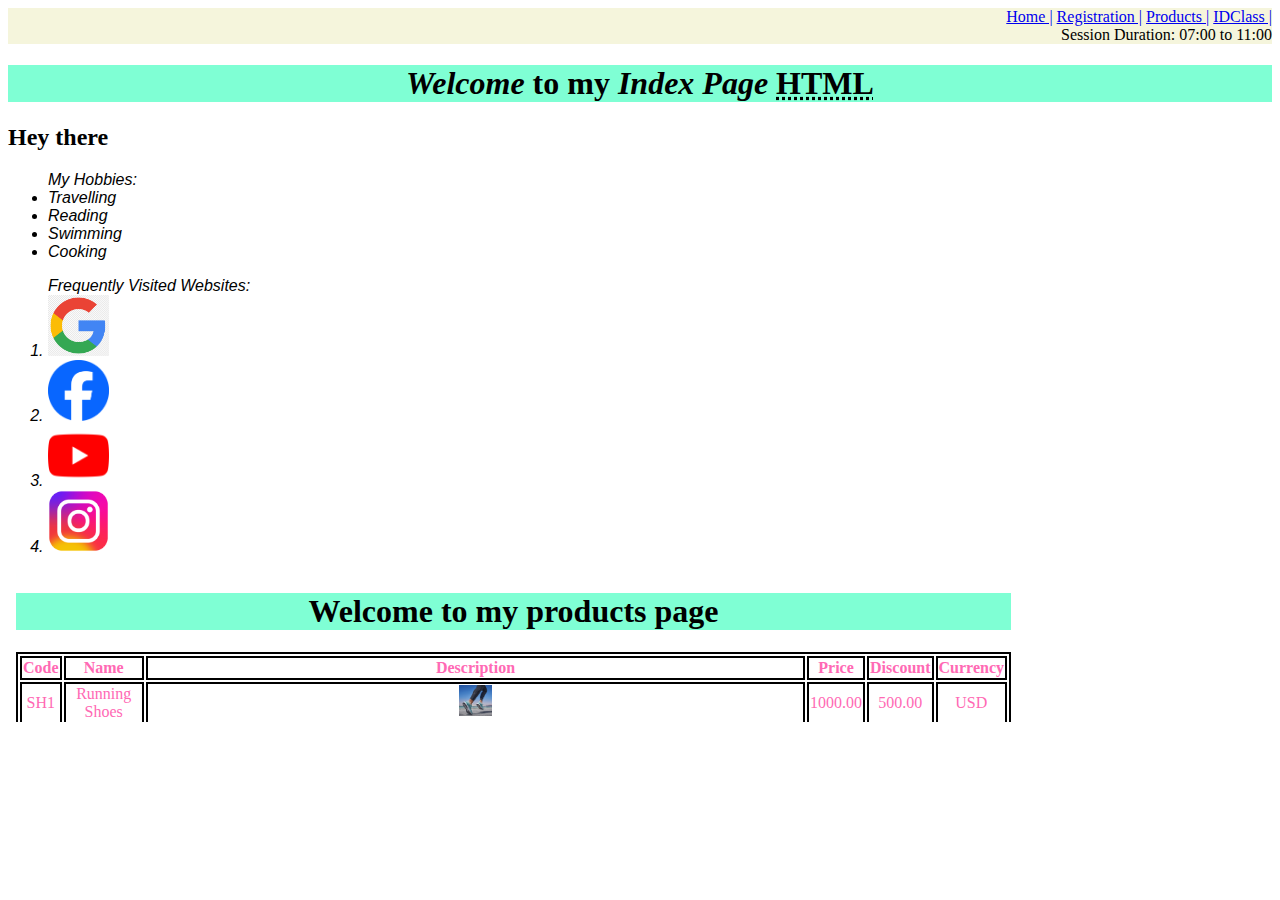
<file: webapp/index.html>
<!DOCTYPE html>
<html>
    <head>
        <title>Index Page</title>
        <style>
            #header1{
                background-color: beige;
                text-align: right;
            }
            p, ul, ol, li {
                font-family: 'Franklin Gothic Medium', 'Arial Narrow', Arial, sans-serif;
                font-style: italic;
            }
        </style>
        <link rel="stylesheet" href="style.css">
    </head>
    <body>
        <header id="header1">
            <nav>
                <a href="home.html" target="_blank">Home |</a>
                <a href="registration.html" target="_blank">Registration |</a>
                <a href="products.html" target="_blank">Products |</a>
                <a href="idclassdivheadfoot.html" target="_blank">IDClass |</a>
            </nav>
            <span style="text-align: right;">Session Duration: <time datetime="2024-02-04">07:00</time> to <time>11:00</time></span>
        </header>
        <h1><i>Welcome</i> to my <em>Index Page </em><abbr title="Hyper Text Markup Language">HTML</abbr></h1>
        <h2>Hey there</h2>
             
        <ul>My Hobbies:
            <li>Travelling</li>
            <li>Reading</li>
            <li>Swimming</li>
            <li>Cooking</li>
        </ul>

        <ol>Frequently Visited Websites:
            <li><a href="https://www.google.com" target="_blank"><img src="images/google.png" width="5%" height="5%"/></a></li>
            <li><a href="https://www.facebook.com" target="_blank"><img src="images/facebook.png" width="5%" height="5%"/></a></li>
            <li><a href="https://www.youtube.com" target="_blank"><img src="images/youtube.png" width="5%" height="5%"/></a></li>
            <li><a href="https://www.instagram.com" target="_blank"><img src="images/instagram.png" width="5%" height="5%"/></a></li>
        </ol>

        <object data="products.html" width="80%" height="80%"></object>
   
    </body>
</html>
</file>
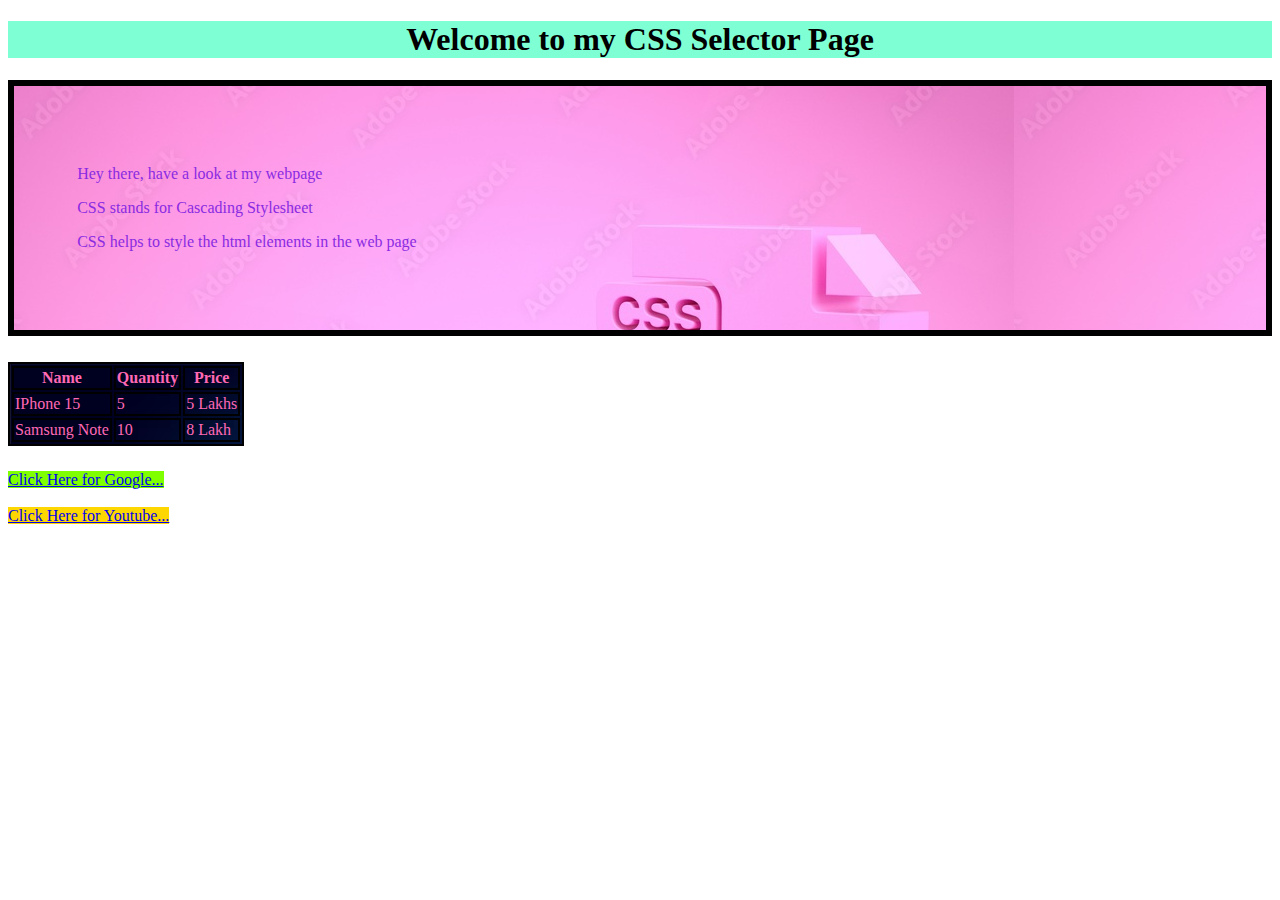
<file: webapp/cssselector.html>
<!DOCTYPE html>
<html>
    <head>
        <title>CSS Selector Page</title>
        <link rel="stylesheet" href="style.css">
    </head>
    <body>
        <h1>Welcome to my CSS Selector Page</h1>
        <div id="paracontainer">
            <p>Hey there, have a look at my webpage</p>
            <p>CSS stands for Cascading Stylesheet</p>
            <p>CSS helps to style the html elements in the web page</p>
        </div>
        <table id="mytable">
            <tr>
                <th>Name</th>
                <th>Quantity</th>
                <th>Price</th>
            </tr>
            <tr>
                <td>IPhone 15</td>
                <td>5</td>
                <td>5 Lakhs</td>
            </tr>
            <tr>
                <td>Samsung Note</td>
                <td>10</td>
                <td>8 Lakh</td>
            </tr>
        </table>

        <div id="linkcontainer">
            <a id="link1" href="https://www.google.com/" target="_blank">Click Here for Google...</a>
            <br> <br>
            <a id="link2" href="https://www.youtube.com/" target="_blank">Click Here for Youtube...</a>
        </div>

    </body>
</html>
</file>
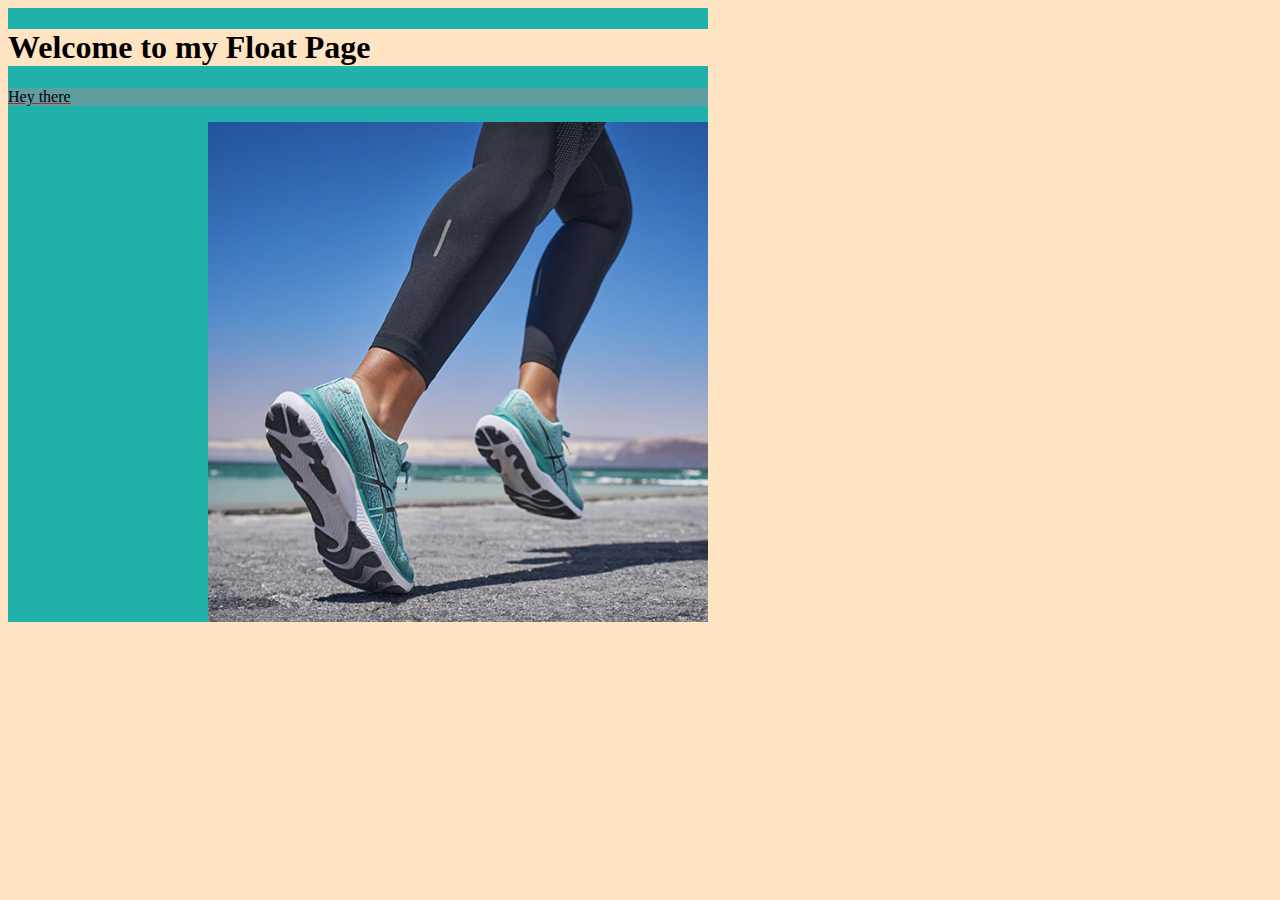
<file: webapp/float.html>
<!DOCTYPE html>
<html>
    <head>
        <meta charset="UTF-8">
        <meta http-equiv="X-UA-Compatible" content="IE=edge">
        <meta name="viewport" content="width=device-width", initial-scale="1.0">
        <title>Float Page</title>
        <link rel="stylesheet" href="float.css">
    </head>
    <body>
        <h1>Welcome to my Float Page</h1>
        <p>Hey there</p>
        <img src="images/products/running.jpg" height="500px" width="500px">
    </body>
</html>
</file>
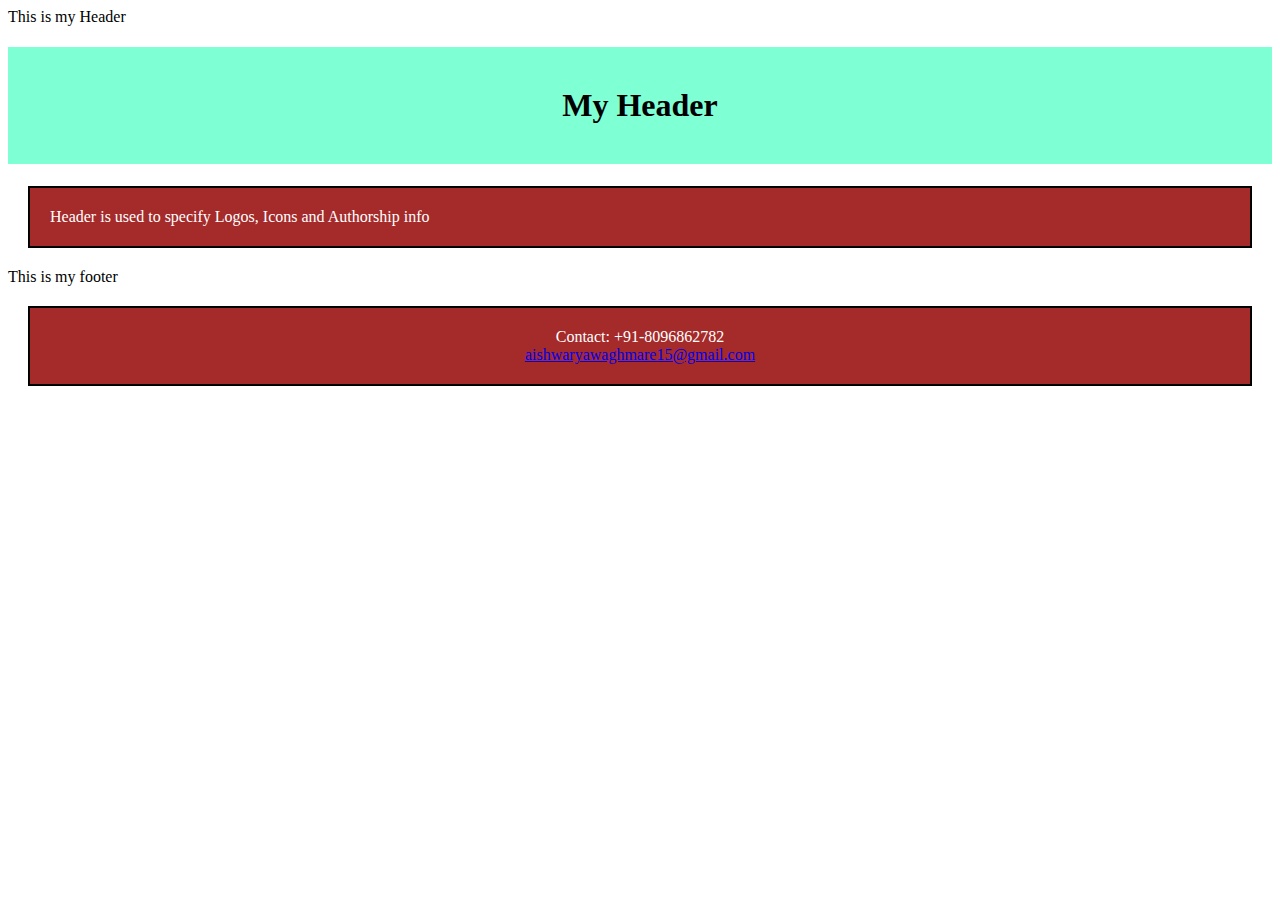
<file: webapp/idclassdivheadfoot.html>
<!DOCTYPE html>
<html>
    <head>
        <title>ID CLASS DIV HEAD FOOT</title>
        <style>
            #heading1{
                background-color: coral;
                color: black;
                padding: 40px;
                text-align: center;
            }
            .para1{
                background-color: brown;
                color: white;
                padding: 20px;
                margin: 20px;
                border: 2px solid black;
            }
            #para2{
                text-align: center;
            }
        </style>
    </head>
    <body>
        <header>This is my Header
            <h1 id="heading1" style="background-color: aquamarine;">My Header</h1>
            <p class="para1">Header is used to specify Logos, Icons and Authorship info</p>
        </header>
        <footer>This is my footer
            <p class="para1" id="para2">Contact: +91-8096862782 <br>
                <a href="mailto:aishwaryawaghmare15@gmail.com">aishwaryawaghmare15@gmail.com</a>
            </p>
        </footer>
    </body>
</html>
</file>
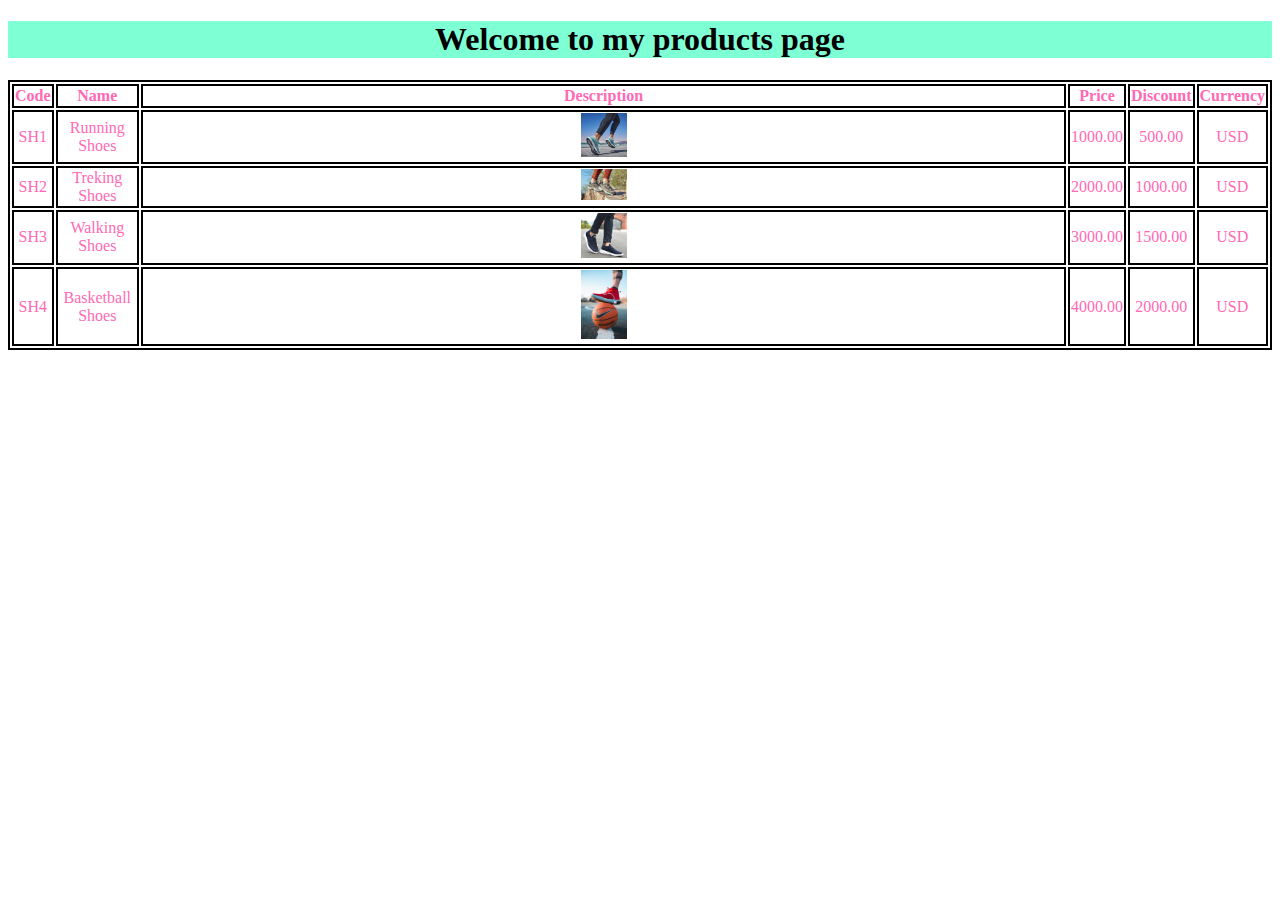
<file: webapp/products.html>
<!DOCTYPE html>
<html>
    <head>
        <title>Products Page</title>
        <style>
            table, th, tr, td {
                border: 1px solid black;
                text-align: center;
            }
        </style>
        <link rel="stylesheet" href="style.css">
    </head>
    <body>
        <h1>Welcome to my products page</h1>
        <table>
            <tr>
                <th>Code</th>
                <th>Name</th>
                <th>Description</th>
                <th>Price</th>
                <th>Discount</th>
                <th>Currency</th>
            </tr>
            <tr>
                <td>SH1</td>
                <td>Running Shoes</td>
                <td><img src="images/products/running.jpg" width="5%" height="5%"></td>
                <td>1000.00</td>
                <td>500.00</td>
                <td>USD</td>
            </tr>
            <tr>
                <td>SH2</td>
                <td>Treking Shoes</td>
                <td><img src="images/products/treking.jpg" width="5%" height="5%"></td>
                <td>2000.00</td>
                <td>1000.00</td>
                <td>USD</td>
            </tr>
            <tr>
                <td>SH3</td>
                <td>Walking Shoes</td>
                <td><img src="images/products/walking.jpg" width="5%" height="5%"></td>
                <td>3000.00</td>
                <td>1500.00</td>
                <td>USD</td>
            </tr>
            <tr>
                <td>SH4</td>
                <td>Basketball Shoes</td>
                <td><img src="images/products/basketball.jpg" width="5%" height="5%"></td>
                <td>4000.00</td>
                <td>2000.00</td>
                <td>USD</td>
            </tr>
        </table>
    </body>
</html>
</file>
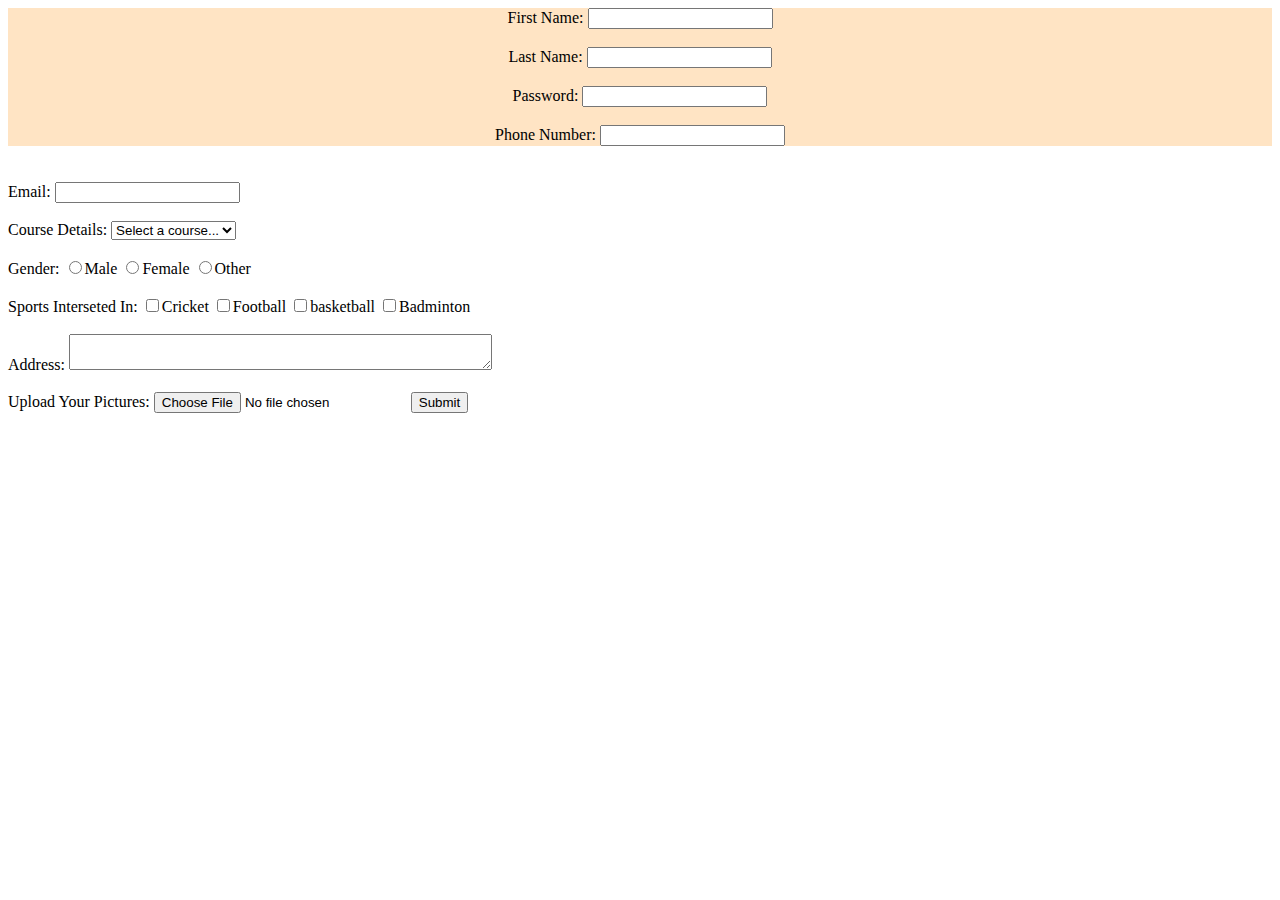
<file: webapp/registration.html>
<!DOCTYPE html>
<html>
    <head>
        <title>Registration Page</title>
        <style>
            #container1{
                background-color: bisque;
                text-align: center;
            }
        </style>
    </head>
    <body>
        <form>
            <div id="container1">
                <label for="fname">First Name: </label>
                <input type="text" name="firstname"/>
                <br> <br>
                <label for="lname">Last Name: </label>
                <input type="text" name="lastname"/>
                <br><br>
                <label for="password">Password: </label>
                <input type="password" name="password"/>
                <br><br>
                <label for="phonenumber">Phone Number: </label>
                <input type="number" name="phonenumber"/>
            </div>
            <br><br>
            <label for="email">Email: </label>
            <input type="email" name="email"/>
            <br><br>
            <label for="course">Course Details: </label>
            <select>
                <option value="course">Select a course...</option>
                <option value="btech">B.TECH</option>
                <option value="mtech">M.TECH</option>
                <option value="bca">BCA</option>
                <option value="mca">MCA</option>
                <option value="bba">BBA</option>
                <option value="mba">MBA</option>
                <option value="mbbs">MBBS</option>
                <option value="bpharm">BPHARM</option>
                <option value="mpharm">MPHARM</option>
                <option value="bsc">BSC</option>
                <option value="msc">MSC</option>
                <option value="bdes">B.DES</option>
                <option value="mdes">M.DES</option>
            </select>
            <br> <br>
            <label for="gender">Gender: </label>
            <input type="radio" name="gen">Male</input>
            <input type="radio" name="gen">Female</input>
            <input type="radio" name="gen">Other</input>
            <br> <br>
            <label for="sports">Sports Interseted In: </label>
            <input type="checkbox" name="cricket">Cricket</input>
            <input type="checkbox" name="football">Football</input>
            <input type="checkbox" name="basketball">basketball</input>
            <input type="checkbox" name="badminton">Badminton</input>
            <br> <br>
            <label for="address">Address: </label>
            <textarea cols="50" row="10"></textarea>
            <br> <br>
            <label for="upload">Upload Your Pictures: </label>
            <input type="file" name="file"/>
            <input type="button" value="Submit"/>
        </form>
    </body>
</html>
</file>
<file: webapp/style.css>
h1 {
    color: black;
    background-color: aquamarine;
    text-align: center;
}
#paracontainer {
    color: blueviolet;
    border: 6px solid black;
    padding: 5%;
    background-image: url(images/cssbackground.jpg);
}

table, tr, th, td {
    color: hotpink;
    border: 2px solid black;
}

#mytable {
    margin-top: 2%;
    background-image: url(images/mobilebackground.avif);
}

#linkcontainer{
    margin-top: 2%;
}

#link1:link{
    background-color: chartreuse;
}

#link1:visited{
    background-color: blueviolet;
}

#link1:hover{
    background-color: chocolate;
}

#link2:link{
    background-color: gold;
}

#link2:visited{
    background-color: blanchedalmond;
}

#link2:hover{
    background-color: darkgrey;
}
</file>
<file: webapp/float.css>
*{
    background-color: bisque;
}

p{
    text-decoration: underline;
    text-decoration-color: brown;
    background-color: cadetblue;
}

body{
    display: inline-block;
    background-color: lightseagreen;
}

img{
    float: right;
    margin-left: 200px;
}
</file>
